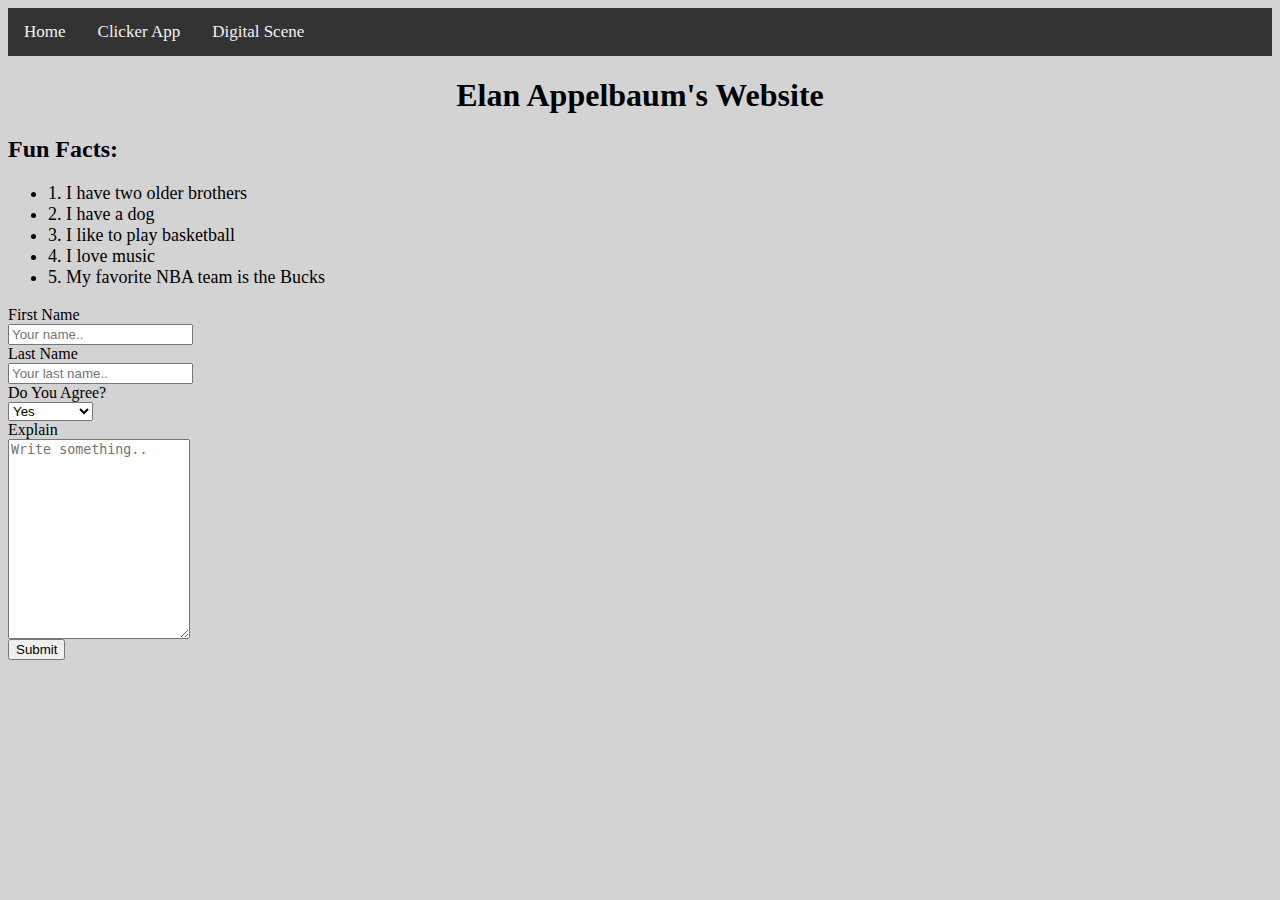
<file: index.html>
<html>
  <head>
    <title>my-first-website</title>
    <LINK href = "style.css" rel= "stylesheet" type="text/css">
      </head>

<body style="background-color:lightgrey;">
  
  <div class="topnav">
  <a class="index.html" href="#home">Home</a>
  <a href="projects.html"> Clicker App </a>
  <a href="app.html"> Digital Scene </a>
</div>


  
<h1 style="color:black; text-align:center; font-size:200%;"> Elan Appelbaum's Website </h1>
  
  <h2>Fun Facts:</h2>
 <ul style="color:black; font-size:18px;"> 
   <li>1. I have two older brothers</li>
   <li> 2. I have a dog</li>
  <li>3. I like to play basketball </li>
  <li> 4. I love music </li>
  <li> 5. My favorite NBA team is the Bucks </li>
  </ul>

  

        <label for="fname">First Name</label>
      </div>
      <div class="col-75">
        <input type="text" id="fname" name="firstname" placeholder="Your name..">
      </div>
    </div>
    <div class="row">
      <div class="col-25">
        <label for="lname">Last Name</label>
      </div>
      <div class="col-75">
        <input type="text" id="lname" name="lastname" placeholder="Your last name..">
      </div>
    </div>
    <div class="row">
      <div class="col-25">
        <label for="agree">Do You Agree?</label>
      </div>
      <div class="col-75">
        <select id="agree" name="agree">
          <option value="yes">Yes</option>
          <option value="no">No</option>
          <option value="somewhat">Somewhat</option>
        </select>
      </div>
    </div>
    <div class="row">
      <div class="col-25">
        <label for="explain">Explain</label>
      </div>
      <div class="col-75">
        <textarea id="explain" name="explain" placeholder="Write something.." style="height:200px"></textarea>
      </div>
    </div>
    <div class="row">
      <input type="submit" value="Submit">
    </div>
  </form>
    </div>
  


</body>
</html>
</file>
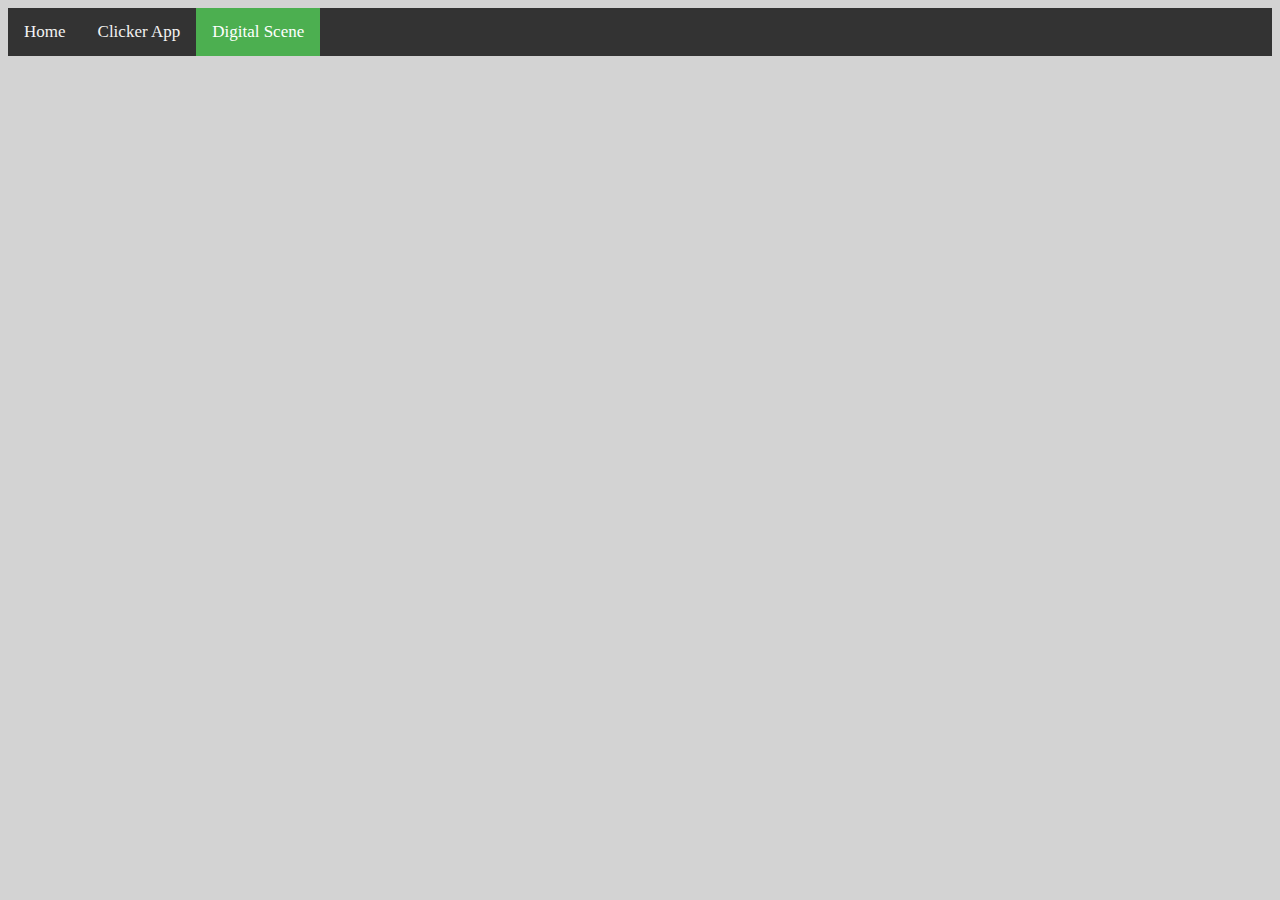
<file: app.html>
<html> 
    <head>
    <title>my-first-website</title>
    <LINK href = "style.css" rel= "stylesheet" type="text/css">
      </head>
      
<body style="background-color:lightgrey;">
  
<div class="topnav">
  <a  href="index.html">Home</a>
  <a href="projects.html">Clicker App</a>
  <a class="active"href="app.html">Digital Scene</a>
</div>

  <iframe width="390" height="620" style="border: 0px;" src="https://studio.code.org/projects/applab/zq1cnLiTG7MGUCPAjs6oSZclCKlzODsdJ8kU_6MNB8w/embed"></iframe>

  
  </html>
</file>
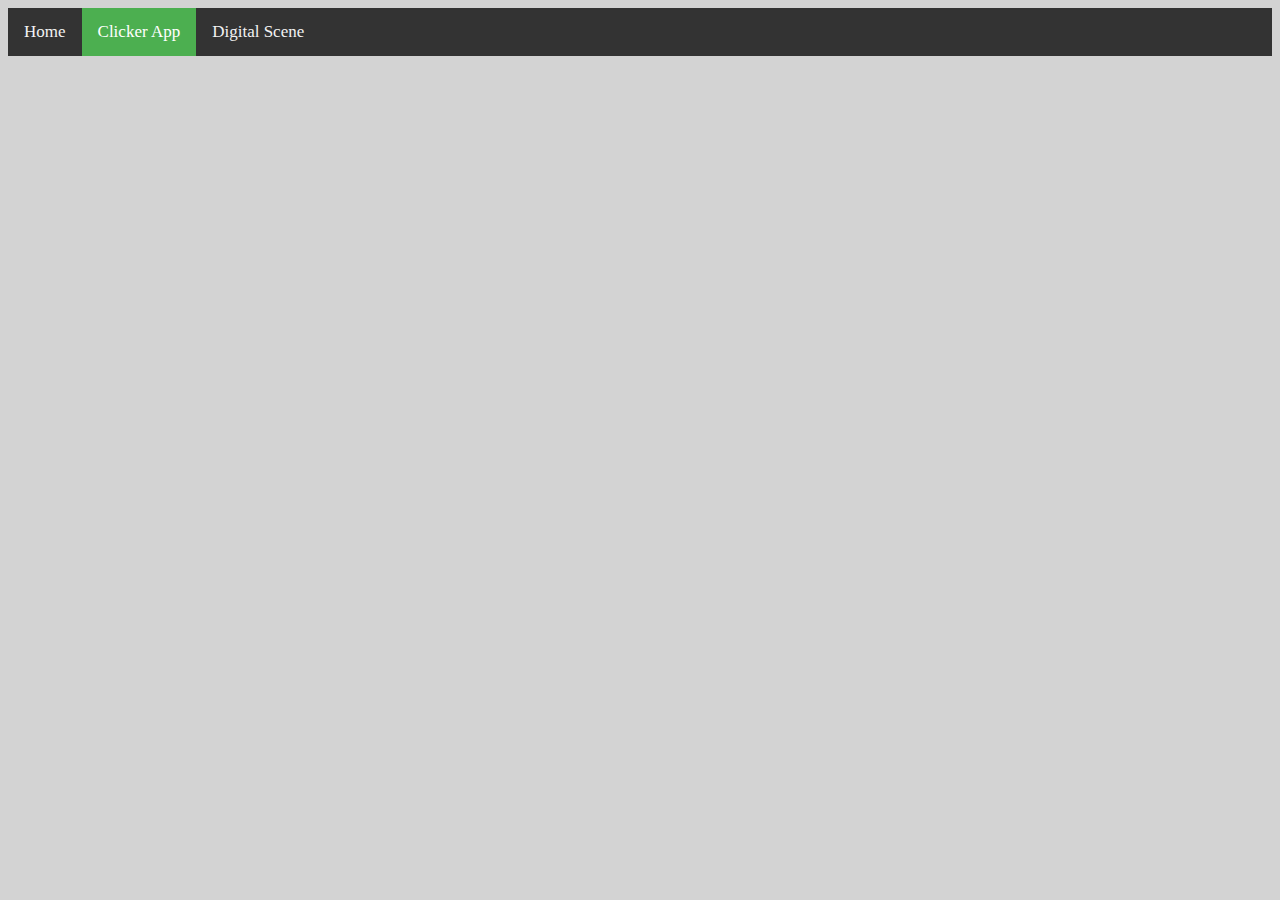
<file: projects.html>
<html> 
    <head>
    <title>my-first-website</title>
    <LINK href = "style.css" rel= "stylesheet" type="text/css">
      </head>
      
<body style="background-color:lightgrey;">
  
<div class="topnav">
  <a  href="index.html">Home</a>
  <a class="active"href="projects.html">Clicker App</a>
    <a href="app.html">Digital Scene</a>
</div>

  <iframe width="390" height="620" style="border: 0px;" src="https://studio.code.org/projects/applab/bMJ9-U_VJbLJMdL0pspaorFGPmt5-DzvUTU9zVx4rSM/embed"></iframe>

  
  </html>
</file>
<file: style.css>
ol {
  font-size:32px;
}
li {
  column-count: 2;
}
h3{text-align:center}

.topnav {
  background-color: #333;
  overflow: hidden;
}

/* Style the links inside the navigation bar */
.topnav a {
  float: left;
  color: #f2f2f2;
  text-align: center;
  padding: 14px 16px;
  text-decoration: none;
  font-size: 17px;
}

/* Change the color of links on hover */
.topnav a:hover {
  background-color: #ddd;
  color: black;
}

/* Add a color to the active/current link */
.topnav a.active {
  background-color: #4CAF50;
  color: white;
}
</file>
